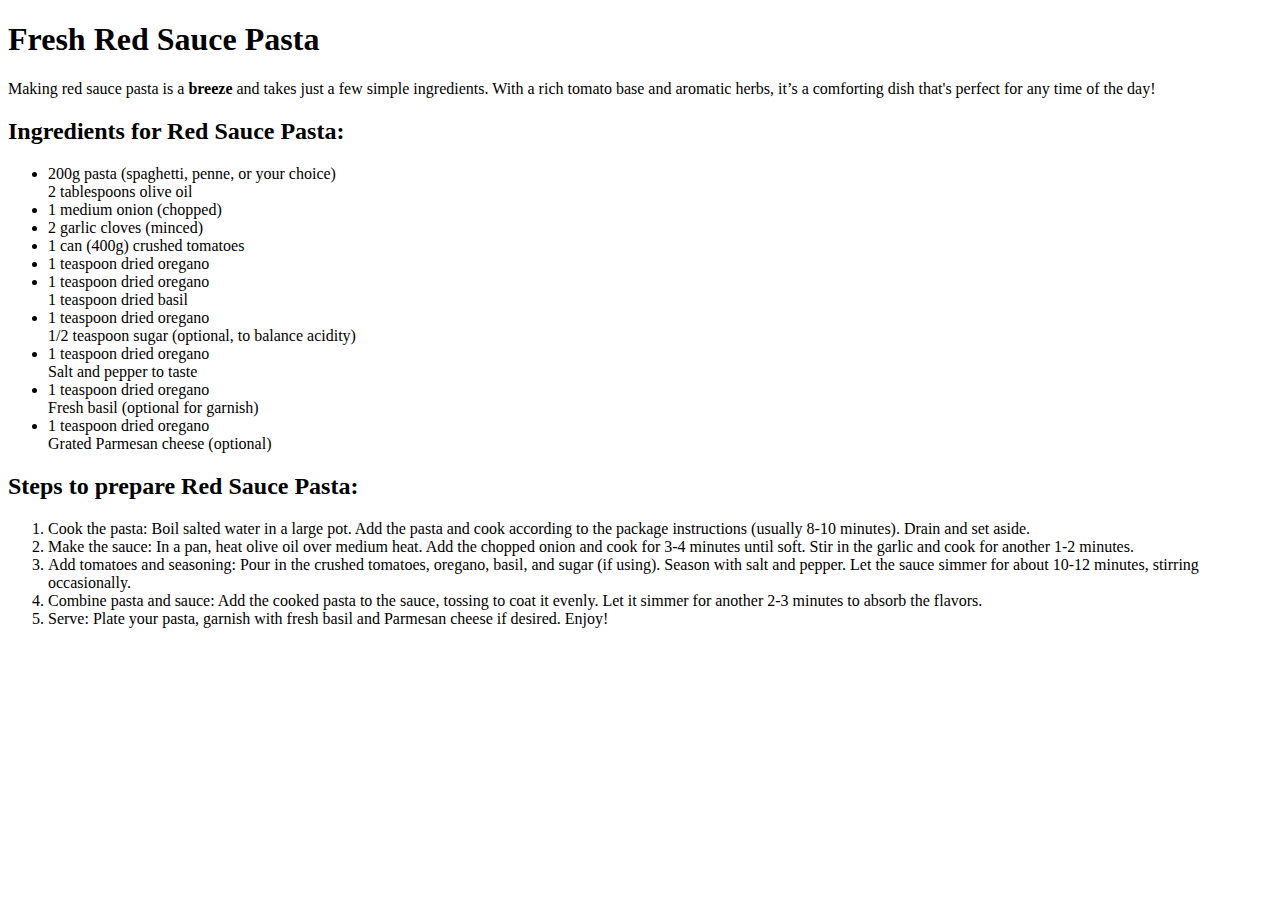
<file: index.html>
<!DOCTYPE html>
<html lang="en">
<head>
    <meta charset="UTF-8">
    <meta name="viewport" content="width=device-width, initial-scale=1.0">
    <title>pasta recipe</title>
    <link rel="stylesheet" href="style.css">
</head>
<body>
    <h1>Fresh Red Sauce Pasta </h1>
    <p>Making red sauce pasta is a <b>breeze</b> and takes just a few simple ingredients. With a rich tomato base and aromatic herbs, it’s a comforting dish that's perfect for any time of the day!</p>
    <h2>Ingredients for Red Sauce Pasta:</h2>
    <ul>
        <li>200g pasta (spaghetti, penne, or your choice)</li>
        2 tablespoons olive oil

        <li>  1 medium onion (chopped)</li>

        <li> 2 garlic cloves (minced)</li>

        <li>  1 can (400g) crushed tomatoes</li> 

        <li>   1 teaspoon dried oregano</li> 

        <li>   1 teaspoon dried oregano</li> 
        1 teaspoon dried basil</li> 

        <li>   1 teaspoon dried oregano</li> 
        1/2 teaspoon sugar (optional, to balance acidity)</li> 

        <li>   1 teaspoon dried oregano</li> 
        Salt and pepper to taste</li> 

        <li>   1 teaspoon dried oregano</li> 
        Fresh basil (optional for garnish)</li> 

        <li>   1 teaspoon dried oregano</li> 
        Grated Parmesan cheese (optional)</li> 
    </ul>
    <h2>Steps to prepare Red Sauce Pasta:</h2>
    <ol>
        <li>Cook the pasta: Boil salted water in a large pot. Add the pasta and cook according to the package instructions (usually 8-10 minutes). Drain and set aside.</li>

        <li>   Make the sauce: In a pan, heat olive oil over medium heat. Add the chopped onion and cook for 3-4 minutes until soft. Stir in the garlic and cook for another 1-2 minutes.</li>
            
        <li> Add tomatoes and seasoning: Pour in the crushed tomatoes, oregano, basil, and sugar (if using). Season with salt and pepper. Let the sauce simmer for about 10-12 minutes, stirring occasionally.</li>
            
        <li>  Combine pasta and sauce: Add the cooked pasta to the sauce, tossing to coat it evenly. Let it simmer for another 2-3 minutes to absorb the flavors.</li>
            
        <li> Serve: Plate your pasta, garnish with fresh basil and Parmesan cheese if desired. Enjoy!</li>
    </ol>
</body>
</html>
</file>
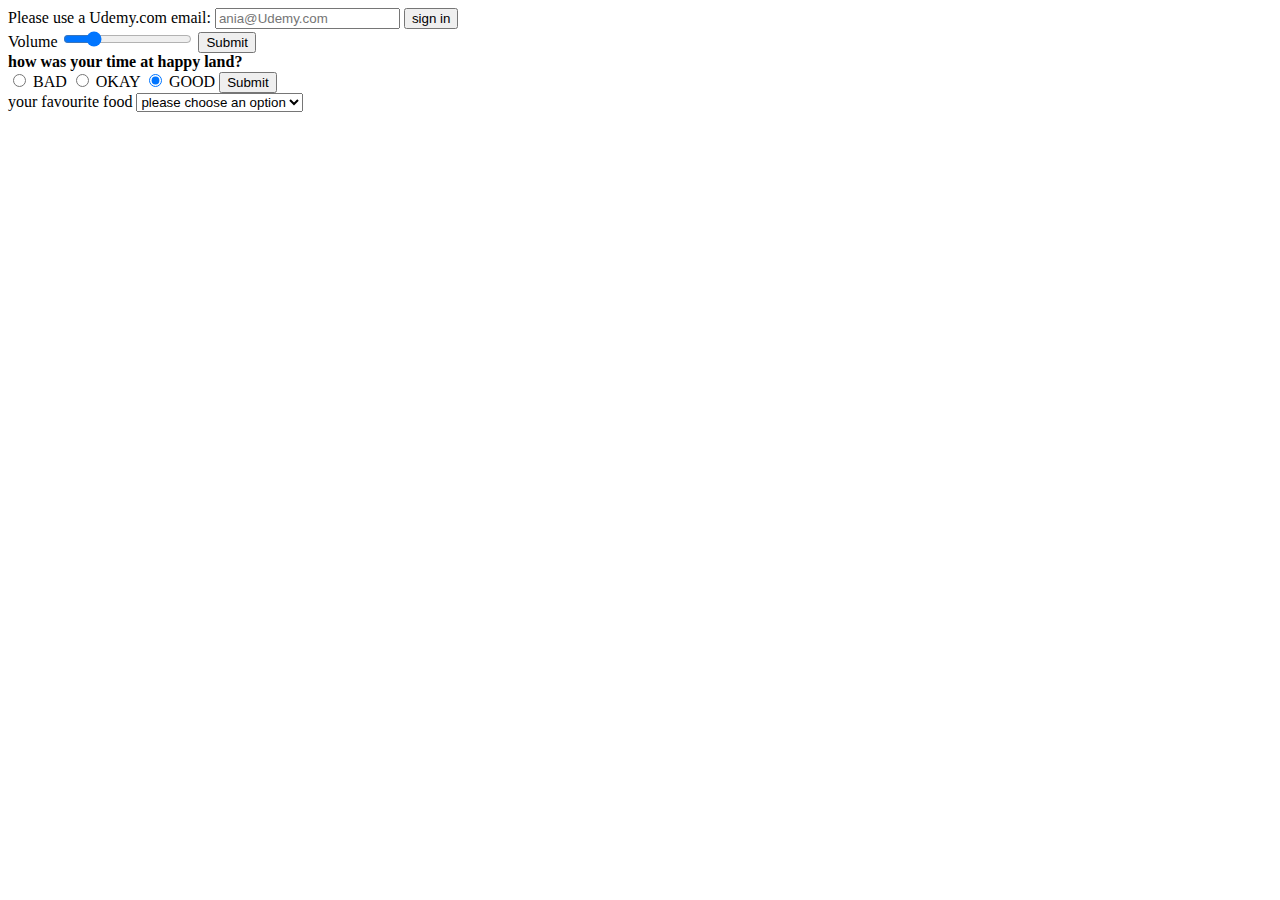
<file: forms/indexform.html>
<!DOCTYPE html>
<html lang="en">
<head>
    <meta charset="UTF-8">
    <meta name="viewport" content="width=device-width, initial-scale=1.0">
    <title>Document</title>
</head>
<body>

    <form action="">
        <label for="email">Please use a Udemy.com email:</label>
        <input type="email" name="email" id="email" placeholder="ania@Udemy.com" pattern="+@udemy.com">
        <button type="submit">sign in</button><br>
        <label for="volume">Volume</label>
        <input id="volume"type="range" step="20" min="0" max="100" value="20">
        <input type="submit" name="submit" id="submit"><br>
        <b>how was your time at happy land?</b><br>
        <input type="radio" name="experience" id="bad" value="bad">
        <label for="bad" >BAD</label>
        <input type="radio" name="experience" id="ok" value="ok">
        <label for="ok">OKAY</label>
        <input type="radio" name="experience" id="good" value="good" checked>
        <label for="good">GOOD</label>
        <input type="submit"><br>
        <label for="favfood">your favourite food</label>
        <select name="favfood" id="favfood">
            <option value="">please choose an option</option>
            <option value="chocolate">chocolate</option>
            <option value="waffle">waffle</option>
        </select>
    </form>
</body>
</html>
</file>
<file: style.css>
/*body{
    background-image: url(https://media4.giphy.com/media/voyEefRyiJIMpXLOTy/200.webp);
    background-repeat: no-repeat;
    background-size:auto;
}*/
</file>
